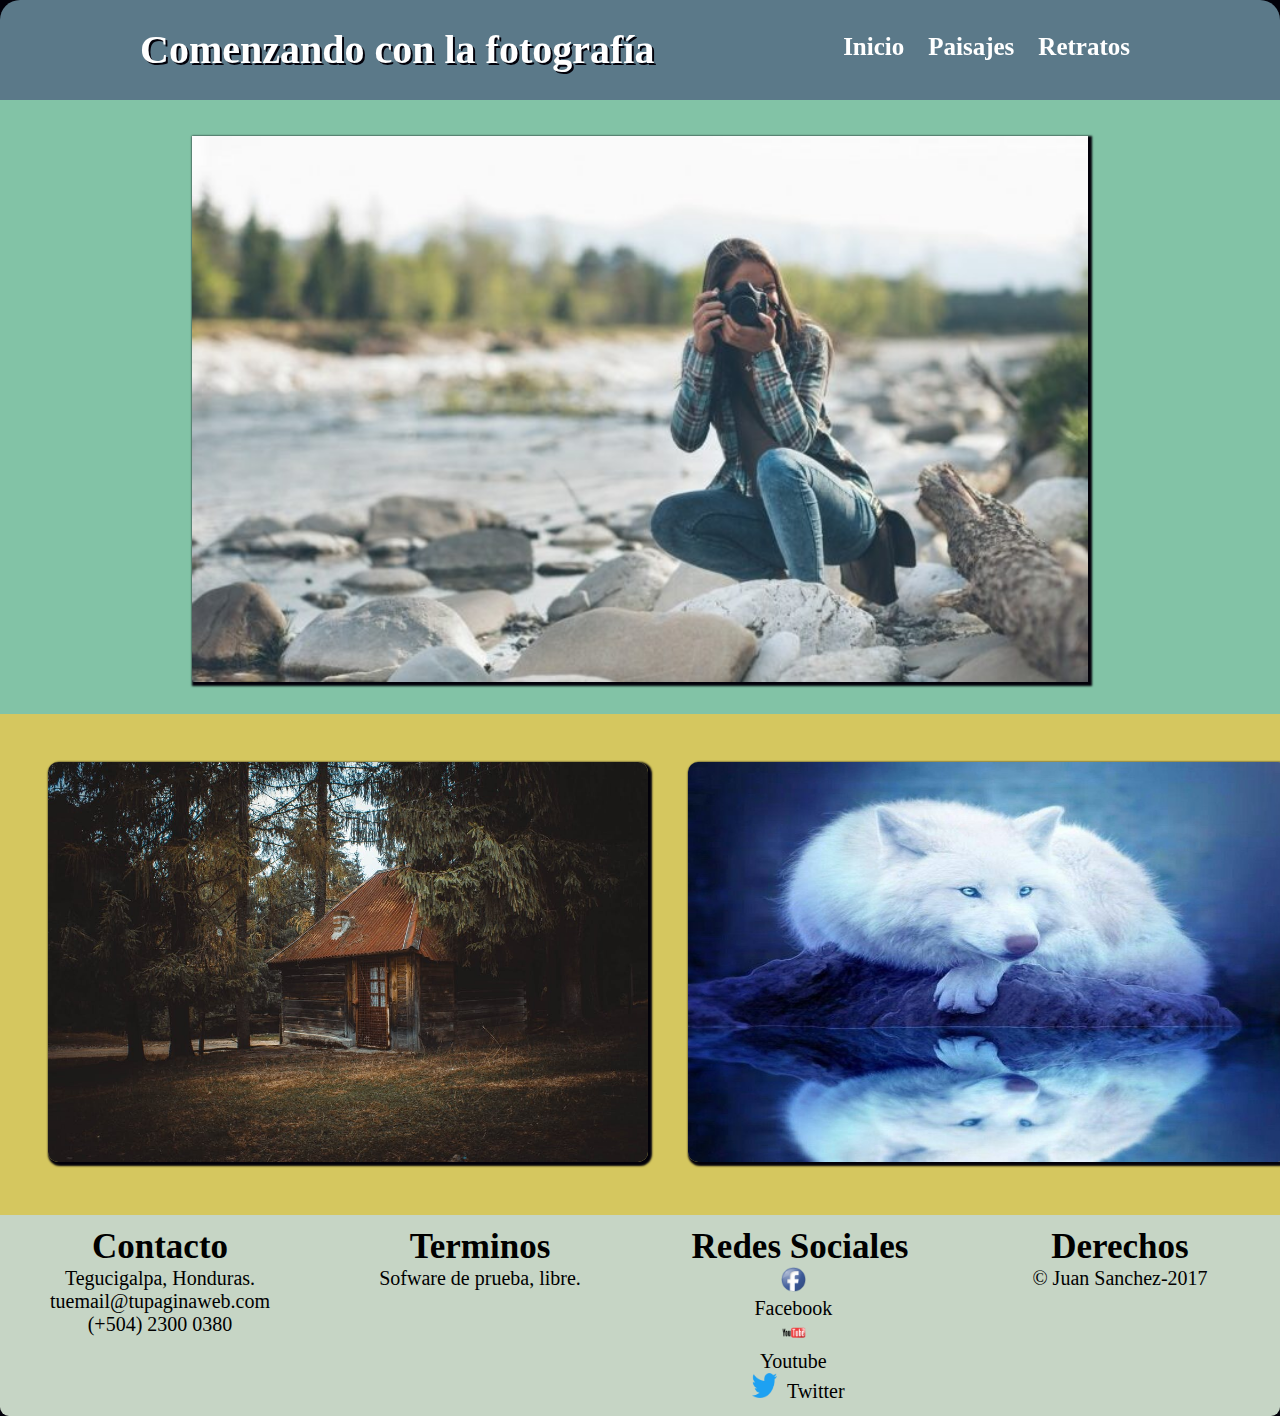
<file: index.html>
<!DOCTYPE html>
<html>
	<head>
		<meta charset="utf-8">
		<meta name="viewport" content="width:device-width, initial-scale=1.0">
		<link rel="stylesheet" type="text/css" href="css/estilos.css">
		<link rel="stylesheet" media="screen" href="https://fontlibrary.org/face/dancing" type="text/css"/>
		<title>Iniciando con la fotografia</title>
	</head>
	<body>
		<header>
			<div class="wrapper">
				<div class="logo">
					Comenzando con la fotografía
				</div>
				<nav>
					<a href="index.html">Inicio</a>
					<a href="paisajes.html">Paisajes</a>
					<a href="retratos.html">Retratos</a>
				</nav>
			</div>	
		</header> <br><br><br><br>
		
			<div class="caja1">
				<img src="imagenes/imagen-1.jpg" alt="Imagen central de un paisaje de un rio" id="im1">
			</div>
		
		<section id="s2">
			<div class="caja2">
				<a href="paisajes.html"><img src="imagenes/imagen2.jpeg" alt="Imagen lateral izquierda de una cabaña" id="im2"></a>
			</div>
			<div class="caja3">
				<a href="retratos.html"><img src="imagenes/imagen3.jpg" alt="Imagen lateral derecha de un lobo" id="im3"></a>
			</div>
		</section>
		<footer>
			<div class="area1">
				<h2>Contacto</h2>
				<p>Tegucigalpa, Honduras.<br>tuemail@tupaginaweb.com <br> (+504) 2300 0380</p>				
			</div>
			<div class="area2">
				<h2>Terminos</h2>
				<p>Sofware de prueba, libre.</p>
			</div>
			<div class="area3">
				<h2>Redes Sociales</h2>
				<div class="redes">
					<p><img src="imagenes/facebook.png">Facebook </p>
					<p><img src="imagenes/youtube.png">Youtube</p>
					<p><img src="imagenes/twitter.png">Twitter</p>
				</div>
			</div>
			<div class="area4">
				<h2>Derechos</h2>
				<p>© Juan Sanchez-2017</p>
			</div>
		</footer>
	</body>
</html>
</file>
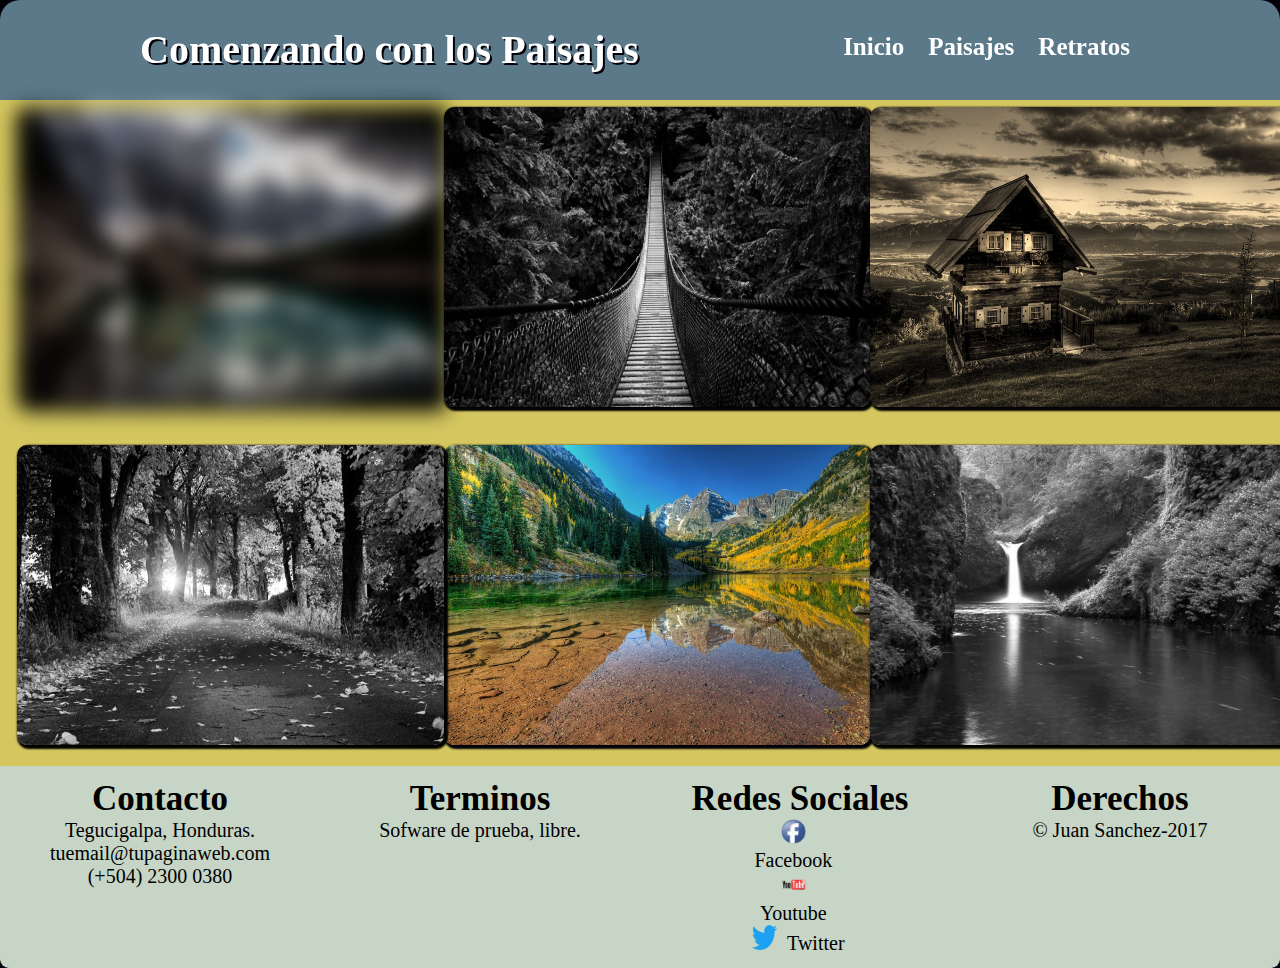
<file: paisajes.html>
<!DOCTYPE html>
<html>
	<head>
		<meta charset="utf-8">
		<meta name="viewport" content="width:device-width">
		<link rel="stylesheet" type="text/css" href="css/estilos.css">
		<title>Iniciando con los Paisajes</title>
		<link rel="stylesheet" media="screen" href="https://fontlibrary.org/face/dancing" type="text/css"/>
	</head>
	<body>
		<header>
			<div class="wrapper">
				<div class="logo">
					Comenzando con los Paisajes
				</div>
				<nav>
					<a href="index.html">Inicio</a>
					<a href="paisajes.html">Paisajes</a>
					<a href="retratos.html">Retratos</a>
				</nav>
			</div>	
		</header> <br><br><br><br><br>
		<section id="galeria">
			<div class="paisajess2">
				<div class="bloque4">
					<img src="imagenes/imagen4.jpg" alt="Imagen lateral izquierda de una cabaña" id="im4">
				</div>
				<div class="bloque5">
					<img src="imagenes/imagen5.jpg" alt="Imagen lateral derecha de un lobo" id="im5">
				</div>	
				<div class="bloque6">
					<img src="imagenes/imagen6.jpg" alt="Imagen lateral izquierda de una cabaña" id="im6">
				</div>
				</div>	
			<div class="paisajess2">
				<div class="bloque7">
					<img src="imagenes/imagen7.jpg" alt="Imagen lateral derecha de un lobo" id="im7">
				</div>
				<div class="bloque8">
					<img src="imagenes/imagen8.jpg" alt="Imagen lateral izquierda de una cabaña" id="im8">
				</div>
				<div class="bloque9">
					<img src="imagenes/imagen9.jpg" alt="Imagen lateral derecha de un lobo" id="im9">
				</div>
			</div>
		</section>
		<footer>
			<div class="area1">
				<h2>Contacto</h2>
				<p>Tegucigalpa, Honduras.<br>tuemail@tupaginaweb.com <br> (+504) 2300 0380</p>				
			</div>
			<div class="area2">
				<h2>Terminos</h2>
				<p>Sofware de prueba, libre.</p>
			</div>
			<div class="area3">
				<h2>Redes Sociales</h2>
				<div class="redes">
					<p><img src="imagenes/facebook.png">Facebook </p>
					<p><img src="imagenes/youtube.png">Youtube</p>
					<p><img src="imagenes/twitter.png">Twitter</p>
				</div>
			</div>
			<div class="area4">
				<h2>Derechos</h2>
				<p>© Juan Sanchez-2017</p>
			</div>
		</footer>
	</body>
</html>
</file>
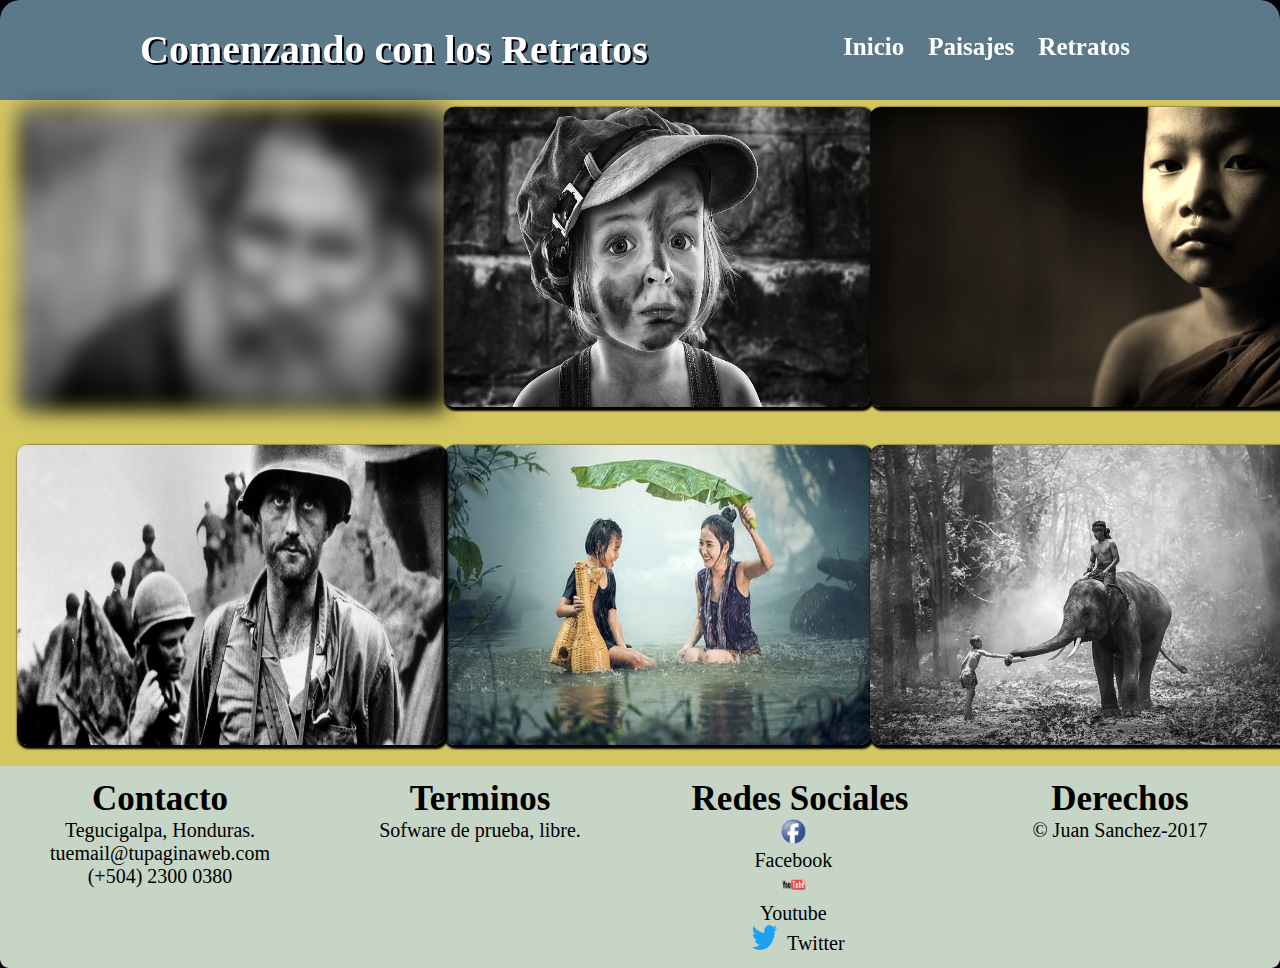
<file: retratos.html>
<!DOCTYPE html>
<html>
	<head>
		<meta charset="utf-8">
		<meta name="viewport" content="width:device-width">
		<link rel="stylesheet" type="text/css" href="css/estilos.css">
		<title>Iniciando con los Retratos</title>
		<link rel="stylesheet" media="screen" href="https://fontlibrary.org/face/dancing" type="text/css"/>
	</head>
	</head>
	<body>
		<header>
			<div class="wrapper">
				<div class="logo">
					Comenzando con los Retratos
				</div>
				<nav>
					<a href="index.html">Inicio</a>
					<a href="paisajes.html">Paisajes</a>
					<a href="retratos.html">Retratos</a>
				</nav>
			</div>	
		</header> <br><br><br><br><br>
		<section id="galeria">
			<div class="paisajess2">
				<div class="bloque10">
					<img src="imagenes/imagen10.jpg" alt="Imagen lateral izquierda de una cabaña" id="im4">
				</div>
				<div class="bloque11">
					<img src="imagenes/imagen11.jpg" alt="Imagen lateral derecha de un lobo" id="im5">
				</div>	
				<div class="bloque12">
					<img src="imagenes/imagen12.jpg" alt="Imagen lateral izquierda de una cabaña" id="im6">
				</div>
				</div>	
			<div class="paisajess2">
				<div class="bloque13">
					<img src="imagenes/imagen13.jpg" alt="Imagen lateral derecha de un lobo" id="im7">
				</div>
				<div class="bloque14">
					<img src="imagenes/imagen14.jpg" alt="Imagen lateral izquierda de una cabaña" id="im8">
				</div>
				<div class="bloque15">
					<img src="imagenes/imagen15.jpg" alt="Imagen lateral derecha de un lobo" id="im9">
				</div>
			</div>
		</section>
		<footer>
			<div class="area1">
				<h2>Contacto</h2>
				<p>Tegucigalpa, Honduras.<br>tuemail@tupaginaweb.com <br> (+504) 2300 0380</p>				
			</div>
			<div class="area2">
				<h2>Terminos</h2>
				<p>Sofware de prueba, libre.</p>
			</div>
			<div class="area3">
				<h2>Redes Sociales</h2>
				<div class="redes">
					<p><img src="imagenes/facebook.png">Facebook </p>
					<p><img src="imagenes/youtube.png">Youtube</p>
					<p><img src="imagenes/twitter.png">Twitter</p>
				</div>
			</div>
			<div class="area4">
				<h2>Derechos</h2>
				<p>© Juan Sanchez-2017</p>
			</div>
		</footer>
	</body>
</html>
</file>
<file: css/estilos.css>
*{margin: 0; padding: 0; font-family: "DancingScriptRegular"}
img{box-shadow: 2px 2px 2px 2px #02010a;}
body{
	background-color: #02010a;
}
.wrapper{
	width: 100%;
	max-width: 1000px;
	margin:auto;
	overflow: hidden;
}

.caja1{
	display: flex;
	flex-direction: column;
	background-color: #82c3a6;
	width: 100%
}
#s2{
	background-color: #d5c75f;
	display: flex;
}
@media only screen and (min-width: 900px){
	header{
	background-color: #5b7989;
	width: 100%;
	border-radius: 20px 20px 0px 0px;
	position: fixed;
	 
	overflow: hidden;
 	}
	header nav{
		float: right;
		line-height: 100px;
	}
	header nav a{
		display: inline-block;
		color: #ffffff;
		text-decoration: none;
		padding: 5px 10px;
		line-height: normal;
		font-size: 25px;
		font-weight: bold;
		-webkit-transition:all 500ms ease;
		-o-transition:all 500ms ease;
		transition: all 500ms ease;
	}
	header .logo{
	color: #ffffff;
	font-size: 40px;
	float:left;
	text-shadow: 2px 2px #02010a;
	line-height: 100px;
	font-weight: bold;
    }
    #im1{
	max-width: 100%;
    height: auto;
    display: block;
    margin: auto;
    width: 70%;
    margin-top: 5%;
    margin-bottom: 2.5%;
    box-shadow: 2px 2px 2px 2px #02010a;
	}
}	
@media only screen and (max-width: 899px){
	header{
	background-color: #5b7989;
	width: 100%;
	border-radius: 20px 20px 0px 0px;
	position: fixed;
	margin-bottom: 10px;
	overflow: hidden;
 	}
	header nav{
		float: none;
		line-height: 20px;
		margin-left: 30%;
	}
	header nav a{
		display: inline-block;
		color: #ffffff;
		text-decoration: none;
		padding: 2.5px 5px;
		line-height: normal;
		font-size: 20px;
		font-weight: bold;
		-webkit-transition:all 500ms ease;
		-o-transition:all 500ms ease;
		transition: all 500ms ease;
		text-align: center;
	}
	header .logo{
	color: #ffffff;
	font-size: 30px;
	float:none;
	text-shadow: 2px 2px #02010a;
	line-height: 50px;
	font-weight: bold;
	margin-left: 20%;
	}
	#im1{
	max-width: 100%;
    height: auto;
    display: block;
    margin: auto;
    width: 90%;
    margin-top: 5%;
    margin-bottom: 2.5%;
    box-shadow: 2px 2px 2px 2px #02010a;
	}
	#s2{
	background-color: #d5c75f;
	display: flex;
	flex-direction: column;
	}
}	
header nav a:hover{
	background: #f56f3a;
	border-radius: 80px;
}

#im2, #im3{
	box-shadow: 2px 2px 2px 2px #02010a;
}
.caja2,.caja3{
	display: inline-block;
	width: 90%;
	margin: 2vh;
}
.caja2 img,.caja3 img{
	max-width: 100%;
    height: 400px;
    width: 600px;
    border-radius: 10px;
    margin: 5%
}
footer{
	height: auto;
	width: 100%;
	background-color: #C6d5c5;
	clear: both;
	margin:0 auto;
	border:1px;
	border-radius: 0px 0px 9px 9px;
	display: flex;
	flex-direction: row;	
}
.area1, .area2, .area3, .area4 {
	width: 25%;
	margin-bottom: 1%;
	margin-top: 1%;
	text-align: center;
}
@media only screen and (max-width: 899px){
	footer{
		height: auto;
		width: 100%;
		background-color: #C6d5c5;
		clear: both;
		margin:0 auto;
		border:1px;
		border-radius: 0px 0px 9px 9px;
		display: flex;
		flex-direction: column;	
	}
	.area1, .area2, .area3, .area4 {
	width: 100%;
	margin-bottom: 1%;
	margin-top: 1%;
	text-align: center;
	}
}
footer div h2{
	font-size: 35px;
	font-weight: bold;
}
footer div p{
	font-size: 20px;
}
footer div img{
	width: 25px;
	height: 25px;
}
.redes{
	display: flex;
	flex-direction: column;
	width: 100%	
}
.redes p{
	width: 33.33%;
	margin-right: 100px;
	margin-left: 100px;
}
.redes p img{
	margin-right: 10px;
	margin-left: 10px;
}
#im2:hover{
	transform: rotate(10deg);
	box-shadow: 2px 2px 2px 2px #82c3a6;
}
#im3:hover{
	transform: translate(20px,-5px);
	box-shadow: 2px 2px 2px 2px #82c3a6;
}
--------------------------------------------- paisajes & retratos -------------------------------------------
#galeria {
	display: flex;
	flex-direction: column;
}
.bloque4 img,.bloque5 img, .bloque6 img, .bloque7 img, .bloque8 img, .bloque9 img, .bloque10 img, 
.bloque11 img, .bloque12 img, .bloque13 img, .bloque14 img, .bloque15 img{
	max-width: 100%;
    height: 300px;
    border-radius: 10px;
    margin-right: 17px;
    margin-left: 17px;
	margin-bottom: 17px;
	margin-top: 17px;
    display: inline-block;
	width: 450px;
}
.paisajess2 {
	display: flex;
	flex-direction: row;
	background-color: #d5c75f;
}
@media only screen and (max-width: 899px){
	.paisajess2 {
		display: flex;
		flex-direction: column;
		background-color: #d5c75f;
	}
}
#im4{
	 -webkit-filter: blur(10px);
    filter: blur(10px);
}
#im5, #im7,#im9{
	-webkit-filter: grayscale(100%);
    filter: grayscale(100%);
}
#im6{
	-webkit-filter: sepia(90%);
	filter: sepia(90%);
}
.redes p img{
	box-shadow: none; 
}
</file>
